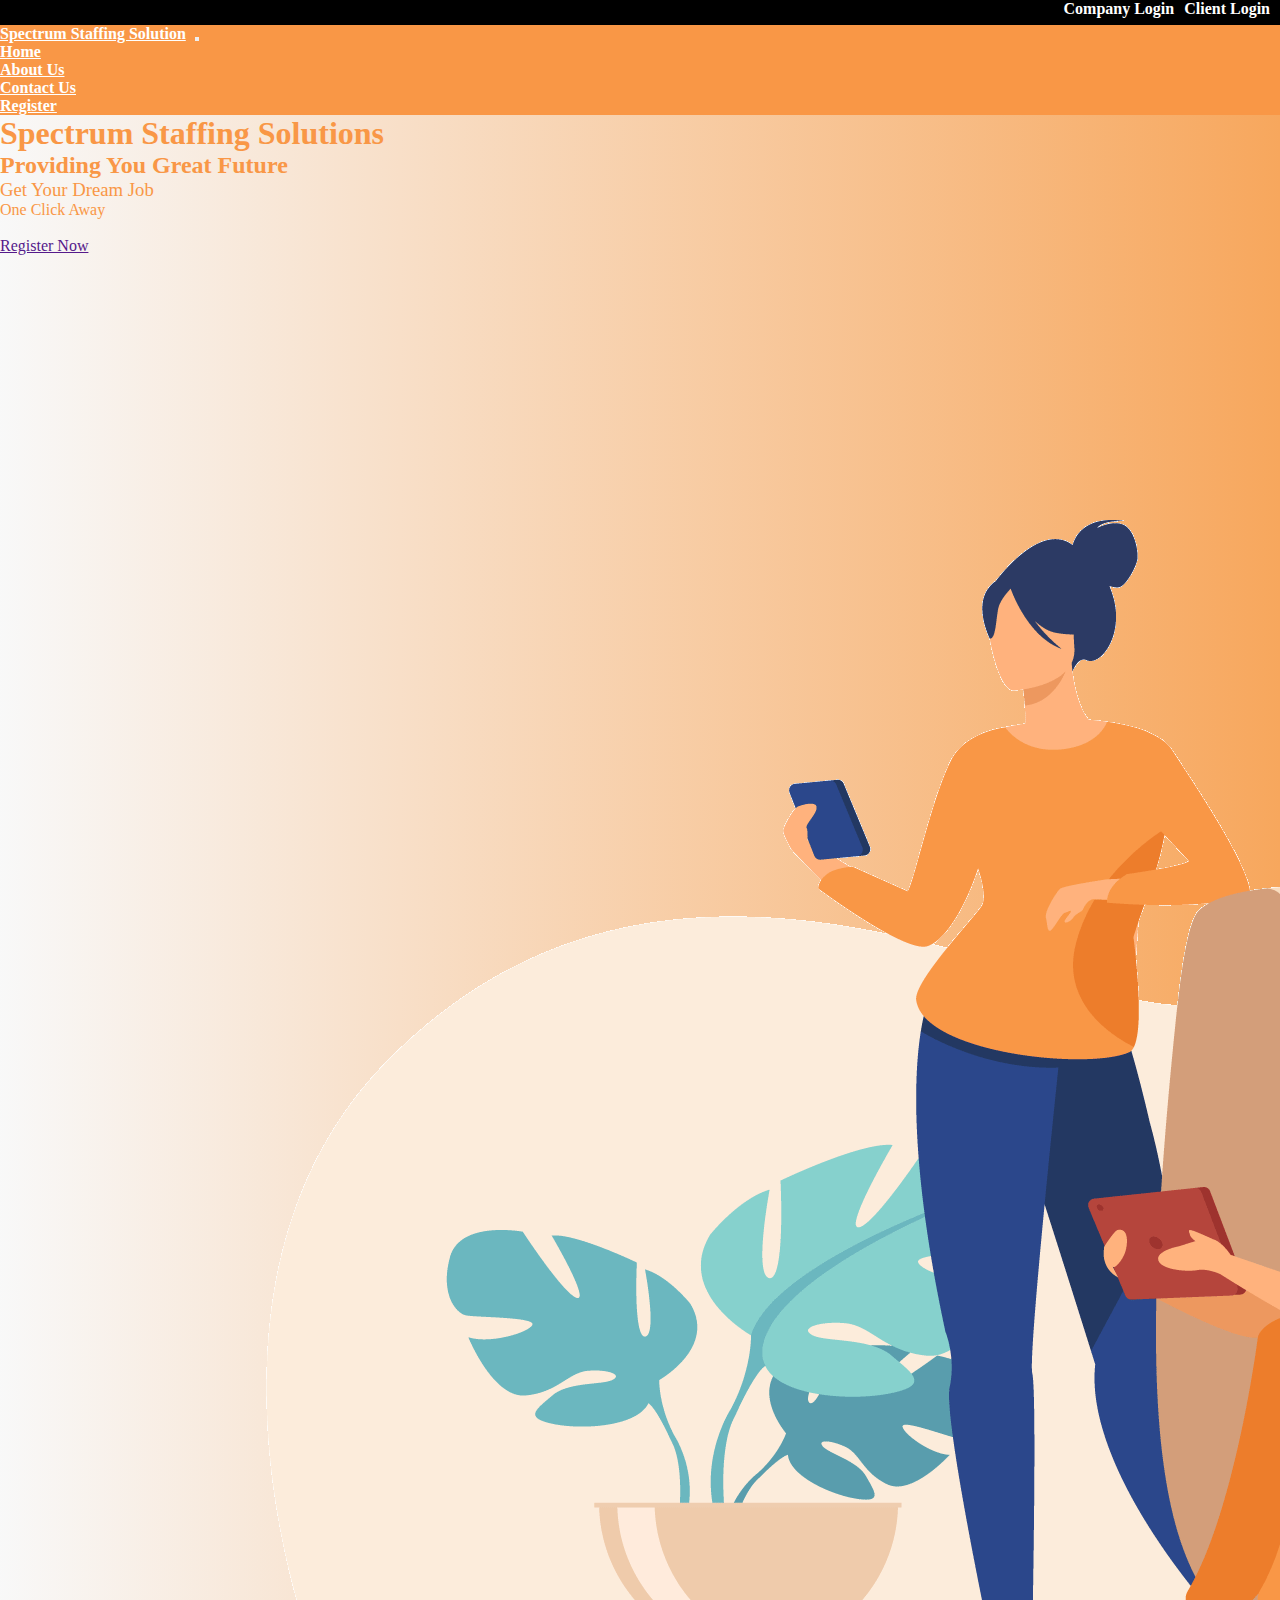
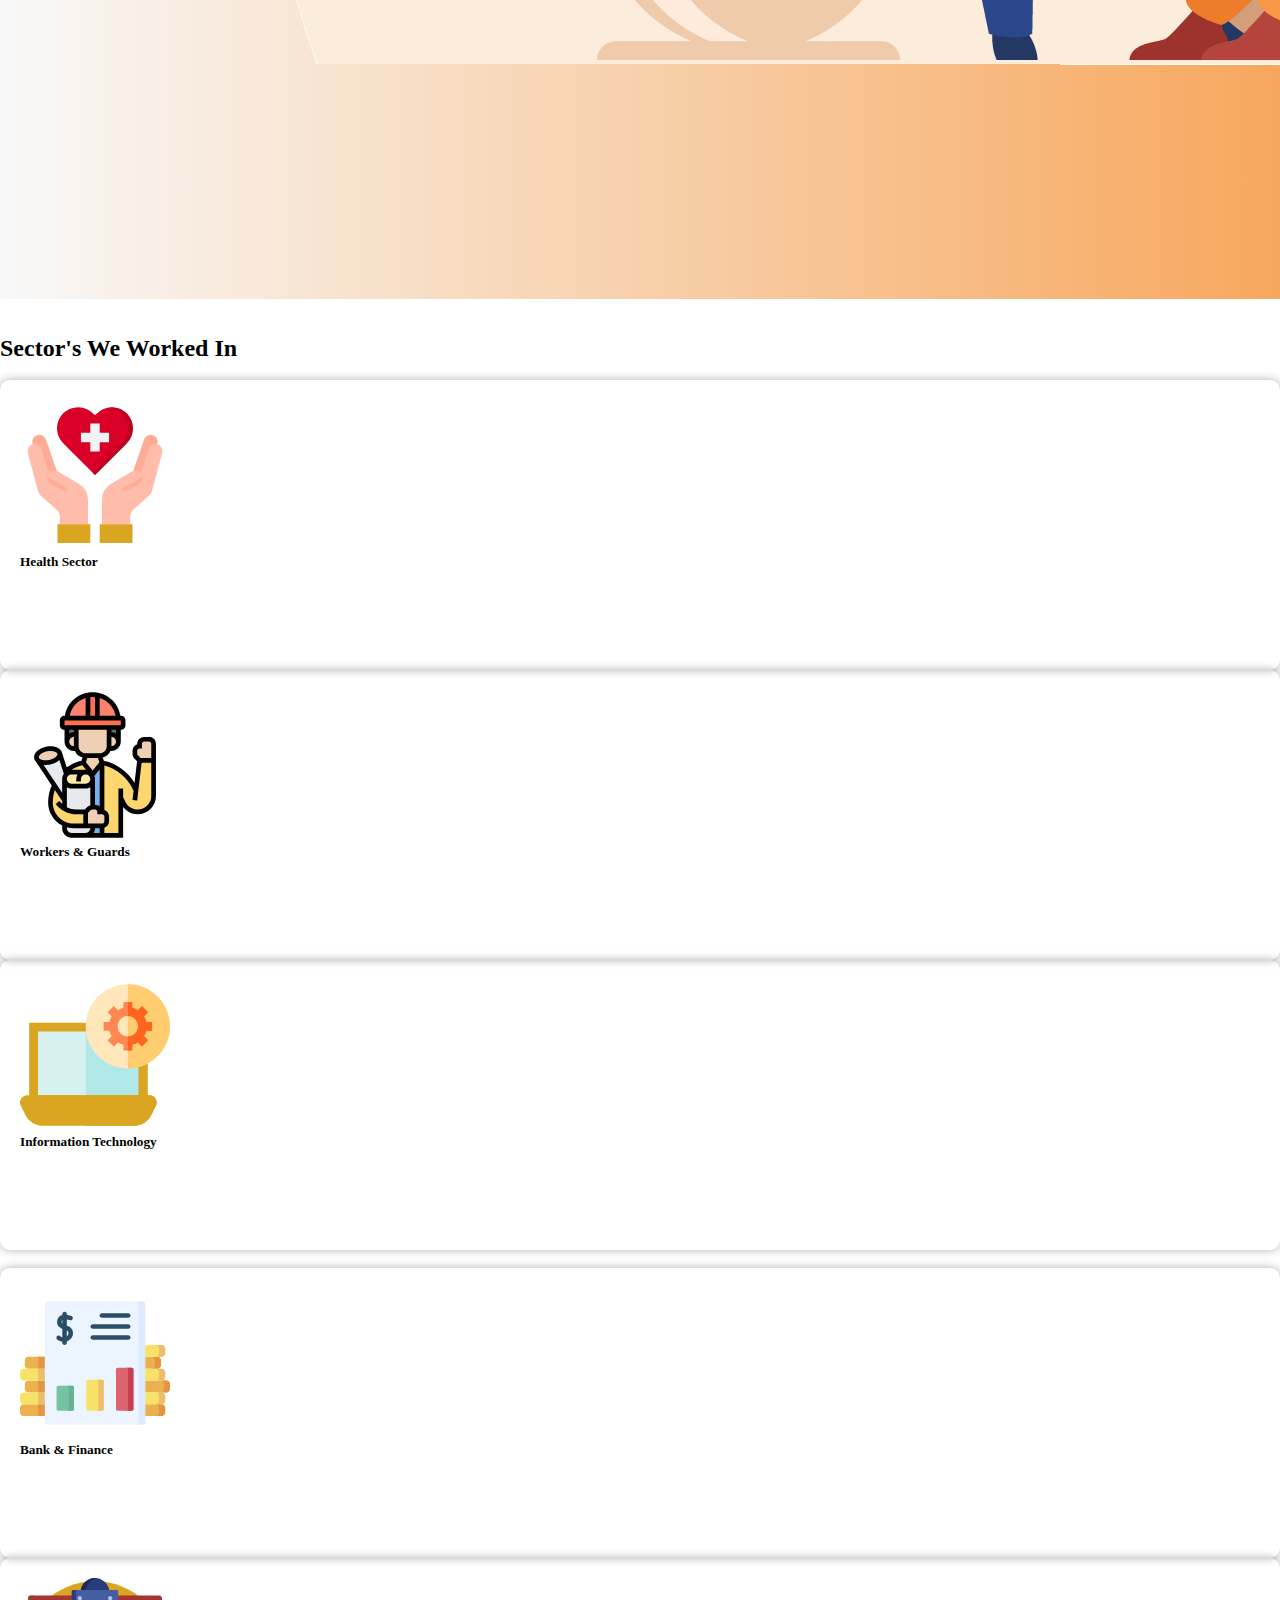
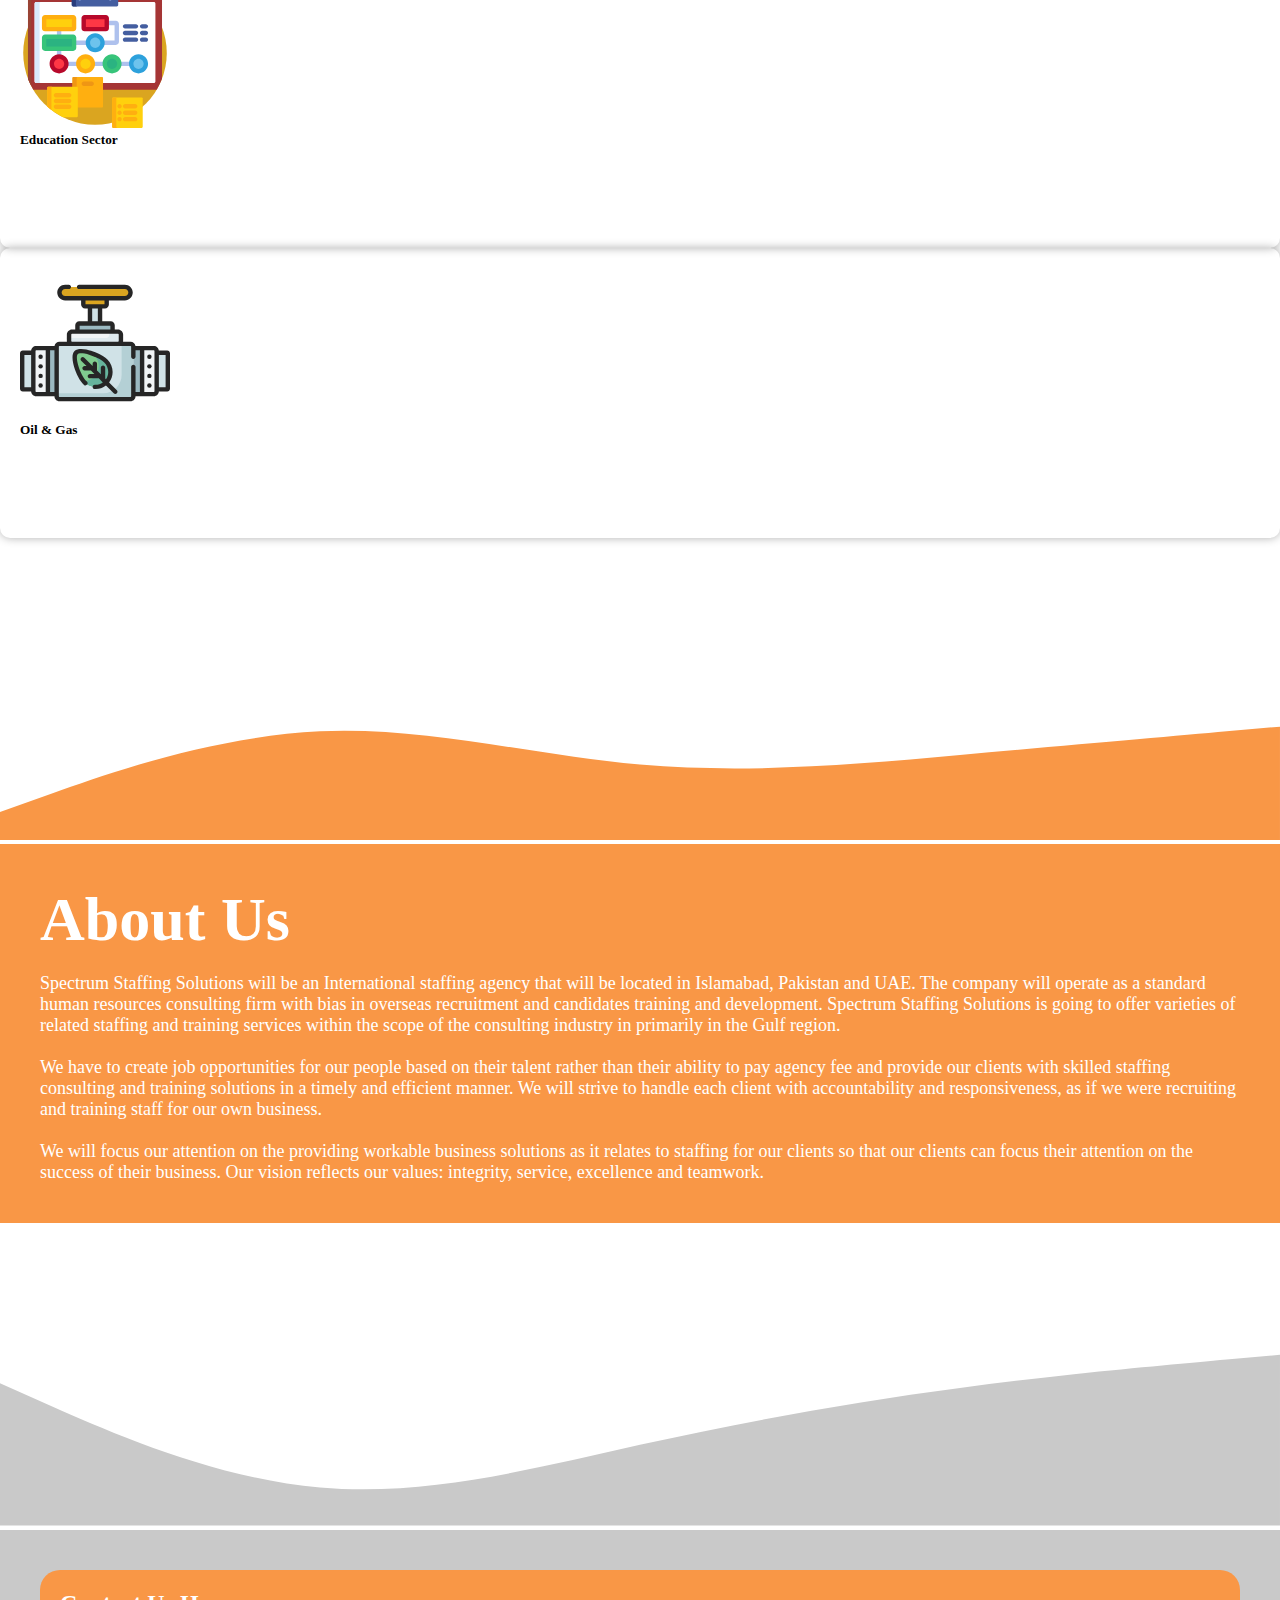
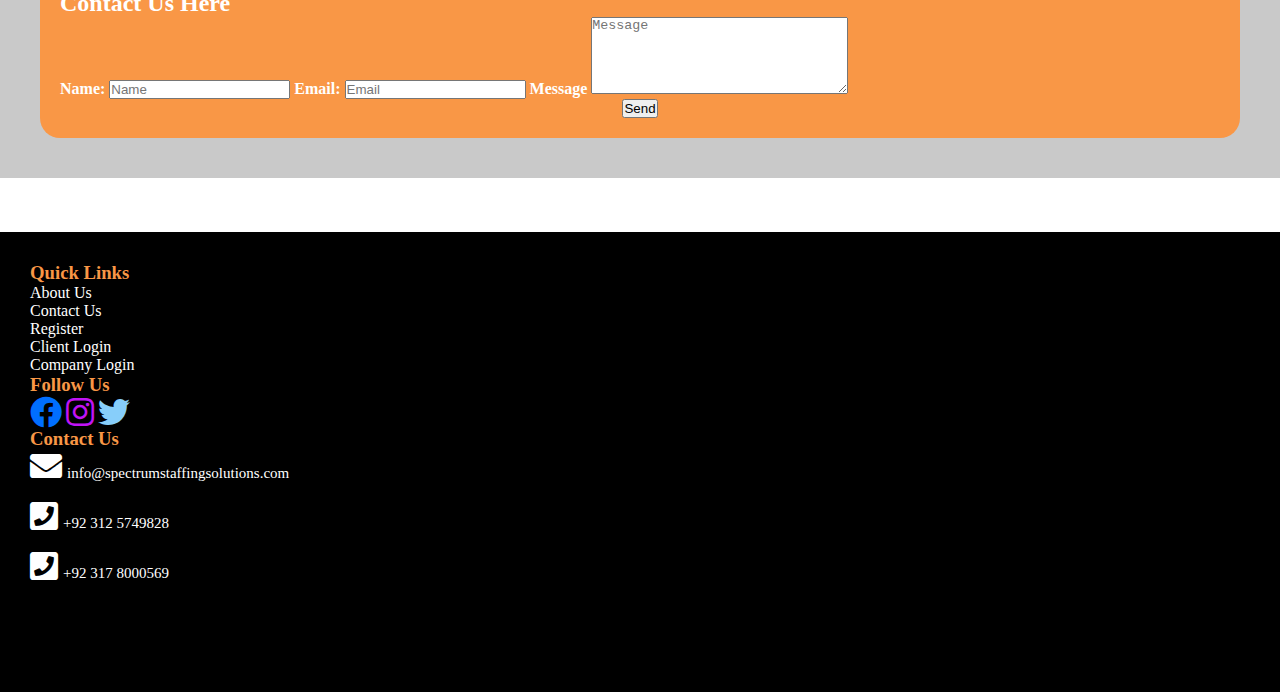
<file: index.html>
<!doctype html>
<html lang="en">

<head>
    <!-- Required meta tags -->
    <meta charset="utf-8">
    <meta name="viewport" content="width=device-width, initial-scale=1">
    <link rel="stylesheet" href="app.css">
    <!-- Bootstrap CSS -->
    <link href="https://cdn.jsdelivr.net/npm/bootstrap@5.0.1/dist/css/bootstrap.min.css" rel="stylesheet"
        integrity="sha384-+0n0xVW2eSR5OomGNYDnhzAbDsOXxcvSN1TPprVMTNDbiYZCxYbOOl7+AMvyTG2x" crossorigin="anonymous">
        <link rel='stylesheet' href='https://use.fontawesome.com/releases/v5.0.13/css/all.css'>

    <title>Spectrum Staffing Solutions</title>
</head>

<body>
    <div class="container-fluid topbar">
        <div class="container">
            <div class="row ">
                <div class="col-sm-12">
                    <ul>
                        <li>
                            <a href="user/index.html">Client Login</a>
                        </li>
                        <li>
                            <a href="company/index.html">Company Login</a>
                        </li>
                    </ul>
                </div>
            </div>
        </div>
    </div>

    <nav class="navbar navbar-expand-lg navbar-light " id="nav">
        <div class="container-fluid">
            <a class="navbar-brand" href="#">Spectrum Staffing Solution</a>
            <button class="navbar-toggler" type="button" data-bs-toggle="collapse" data-bs-target="#navbarNav"
                aria-controls="navbarNav" aria-expanded="false" aria-label="Toggle navigation">
                <span class="navbar-toggler-icon"></span>
            </button>
            <div class="collapse navbar-collapse" id="navbarNav">
                <ul class="navbar-nav mx-auto">
                    <li class="nav-item">
                        <a class="nav-link active" aria-current="page" href="index.html">Home</a>
                    </li>
                    <li class="nav-item">
                        <a class="nav-link" href="#aboutus">About Us</a>
                    </li>
                    <li class="nav-item">
                        <a class="nav-link" href="#contactus">Contact Us</a>
                    </li>
                    <li class="nav-item">
                        <a class="nav-link btn btn-outline-warning " href="register.html">Register</a>
                    </li>
                </ul>
            </div>
        </div>
    </nav>
    <div class="container-fluid header">
        <div class="row align-items-center">
            <div class="col-sm-4 text-center">
                <h1 style="font-weight: 900;">Spectrum Staffing Solutions </h1>
                <h2 style="font-weight: 700;">Providing You Great Future</h2>
                <h3 style="font-weight: 500;">Get Your Dream Job</h3>
                <h4 style="font-weight: 400;">One Click Away</h4> <br>
                <a href="" class="btn btn-danger">Register Now</a>
            </div>
            <div class="col-sm-8">
                <img src="images/5234.png" class="img-fluid" alt="">
            </div>
        </div>
    </div> <br><br>
    <div class="container">
        <div class="row">
            <div class="col-sm-12 text-center">
                <h2><strong>Sector's We Worked In</strong></h2>
            </div>
        </div> <br>
        <div class="row">
            <div class="col-sm-4 text-center">
                <section class="box">
                    <img src="images/icons/healthcare.svg" class="img-fluid" width="150" alt="">
                    <h5>Health Sector</h5>
                </section>
            </div>
            <div class="col-sm-4 text-center">
                <section class="box">
                    <img src="images/icons/engineer.svg" class="img-fluid" width="150" alt="">
                    <h5>Workers & Guards</h5>
                </section>
            </div>
            <div class="col-sm-4 text-center">
                <section class="box">
                    <img src="images/icons/settings.svg" class="img-fluid" width="150" alt="">
                    <h5>Information Technology</h5>
                </section>
            </div>
        </div>
        <br>
        <div class="row">
            <div class="col-sm-4 text-center">
                <section class="box">
                    <img src="images/icons/finance.svg" class="img-fluid" width="150" alt="">
                    <h5>Bank & Finance</h5>
                </section>
            </div>
            <div class="col-sm-4 text-center">
                <section class="box">
                    <img src="images/icons/marketing-strategy.svg" class="img-fluid" width="150" alt="">
                    <h5>Education Sector</h5>
                </section>
            </div>
            <div class="col-sm-4 text-center">
                <section class="box">
                    <img src="images/icons/natural-gas.svg" class="img-fluid" width="150" alt="">
                    <h5>Oil & Gas</h5>
                </section>
            </div>
        </div>
    </div>
    
    <br>
    <svg xmlns="http://www.w3.org/2000/svg" viewBox="0 0 1440 320">
        <path fill="#F99746" fill-opacity="1"
            d="M0,288L60,266.7C120,245,240,203,360,197.3C480,192,600,224,720,234.7C840,245,960,235,1080,224C1200,213,1320,203,1380,197.3L1440,192L1440,320L1380,320C1320,320,1200,320,1080,320C960,320,840,320,720,320C600,320,480,320,360,320C240,320,120,320,60,320L0,320Z">
        </path>
    </svg>
    <span id="aboutus"></span>
    <div class="container-fluid aboutus">
        <div class="container ">
            <div class="row">
                <div class="col-sm-12 text-center">
                    <h1>About Us</h1>
                </div>
            </div> <br>
            <div class="row">
                <div class="col-sm-12">
                    <p>
                        Spectrum Staffing Solutions will be an International staffing agency that will be located in
                        Islamabad, Pakistan and UAE. The company will operate as a standard human resources consulting
                        firm
                        with bias in overseas recruitment and candidates training and development. Spectrum Staffing
                        Solutions is going to offer varieties of related staffing and training services within the scope
                        of
                        the consulting industry in primarily in the Gulf region.
                        <br> <br>
                        We have to create job opportunities for our people based on their talent rather than their
                        ability
                        to pay agency fee and provide our clients with skilled staffing consulting and training
                        solutions in
                        a timely and efficient manner. We will strive to handle each client with accountability and
                        responsiveness, as if we were recruiting and training staff for our own business.
                        <br> <br>
                        We will focus our attention on the providing workable business solutions as it relates to
                        staffing
                        for our clients so that our clients can focus their attention on the success of their business.
                        Our
                        vision reflects our values: integrity, service, excellence and teamwork.
                    </p>
                </div>
            </div>
        </div>
    </div>
    <br>
    <span id="contactus"></span>
    <svg xmlns="http://www.w3.org/2000/svg" viewBox="0 0 1440 320">
        <path fill="#c9c9c9" fill-opacity="1"
            d="M0,160L60,186.7C120,213,240,267,360,277.3C480,288,600,256,720,229.3C840,203,960,181,1080,165.3C1200,149,1320,139,1380,133.3L1440,128L1440,320L1380,320C1320,320,1200,320,1080,320C960,320,840,320,720,320C600,320,480,320,360,320C240,320,120,320,60,320L0,320Z">
        </path>
    </svg>
    <div class="container-fluid contactus">
        <div class="container">
            <div class="row">
                <div class="offset-sm-3 col-sm-6 offset-sm-3">
                    <form action="" method="post">
                        <h2>Contact Us Here</h2>
                        <label for=""><b>Name:</b></label>
                        <input type="text" name="" placeholder="Name" id="" class="form-control" required>
                        <label for=""><b>Email:</b></label>
                        <input type="email" name="" placeholder="Email" id="" class="form-control" required>
                        <label for=""><b>Message</b></label>
                        <textarea name="" id="" cols="30" placeholder="Message" rows="5" class="form-control"
                            required></textarea>
                        <br>
                        <center><input type="submit" value="Send" class="btn btn-primary"></center>
                    </form>
                </div>
            </div>
        </div>
    </div>
    <br>
    <br>
    <br>
    <div class="container-fluid footer">
        <div class="container">
            <div class="row">
                <div class="col-sm-4">
                    <h3>Quick Links</h3>
                    <ul>
                        <li>
                            <a href="">About Us</a>
                        </li>
                        <li>
                            <a href="">Contact Us</a>
                        </li>
                        <li>
                            <a href="">Register</a>
                        </li>
                        <li>
                            <a href="">Client Login</a>
                        </li>
                        <li>
                            <a href="">Company Login</a>
                        </li>
                    </ul>
                </div>
                <div class="col-sm-4 text-center">
                    <h3>Follow Us</h3>
                    <a href=""><i class="fab fa-facebook fa-2x" style="color: rgb(0, 110, 255);"></i></a>
                    <a href=""><i class="fab fa-instagram fa-2x" style="color: rgb(192, 20, 245);"></i></a>
                    <a href=""><i class="fab fa-twitter fa-2x" style="color: lightskyblue;"></i></a>
                </div>
                <div class="col-sm-4">
                    <h3>Contact Us</h3>
                    <i class="fas fa-envelope fa-2x" style="color: white;"><span style="font-size: 15px;font-weight: 400;margin-left: 5px;">info@spectrumstaffingsolutions.com</span></i> <br> <br>
                    <i class="fas fa-phone-square fa-2x" style="color: white;"><span style="font-size: 15px;font-weight: 400;margin-left: 5px;">+92 312 5749828</span></i> <br> <br>
                    <i class="fas fa-phone-square fa-2x" style="color: white;"><span style="font-size: 15px;font-weight: 400;margin-left: 5px;">+92 317 8000569</span></i>
                </div>
            </div>
        </div>
    </div>
    <!-- Optional JavaScript; choose one of the two! -->

    <!-- Option 1: Bootstrap Bundle with Popper -->
    <script src="https://cdn.jsdelivr.net/npm/bootstrap@5.0.1/dist/js/bootstrap.bundle.min.js"
        integrity="sha384-gtEjrD/SeCtmISkJkNUaaKMoLD0//ElJ19smozuHV6z3Iehds+3Ulb9Bn9Plx0x4"
        crossorigin="anonymous"></script>

    <!-- Option 2: Separate Popper and Bootstrap JS -->
    <!--
    <script src="https://cdn.jsdelivr.net/npm/@popperjs/core@2.9.2/dist/umd/popper.min.js" integrity="sha384-IQsoLXl5PILFhosVNubq5LC7Qb9DXgDA9i+tQ8Zj3iwWAwPtgFTxbJ8NT4GN1R8p" crossorigin="anonymous"></script>
    <script src="https://cdn.jsdelivr.net/npm/bootstrap@5.0.1/dist/js/bootstrap.min.js" integrity="sha384-Atwg2Pkwv9vp0ygtn1JAojH0nYbwNJLPhwyoVbhoPwBhjQPR5VtM2+xf0Uwh9KtT" crossorigin="anonymous"></script>
    -->
</body>

</html>
</file>
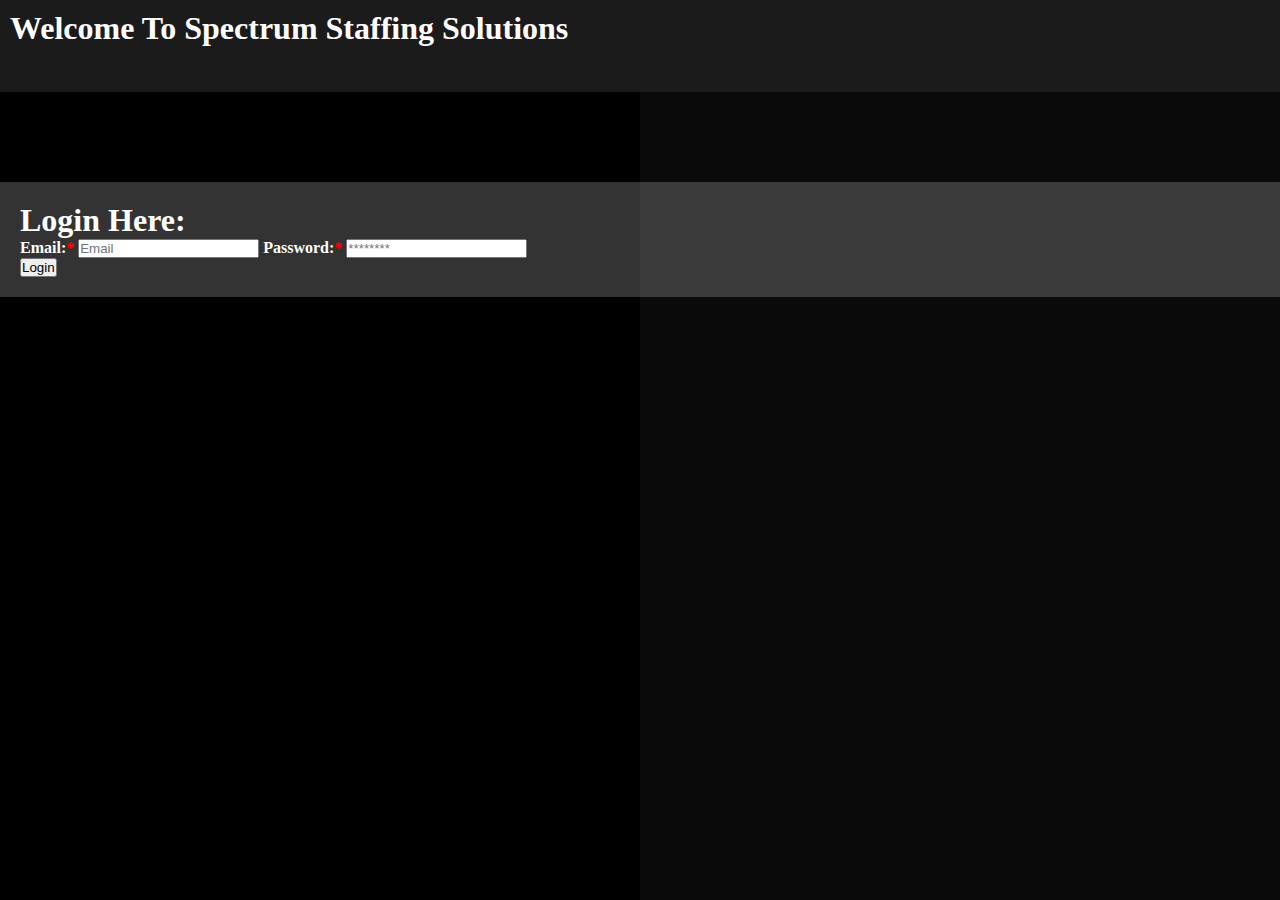
<file: admin/index.html>
<!doctype html>
<html lang="en">

<head>
    <!-- Required meta tags -->
    <meta charset="utf-8">
    <meta name="viewport" content="width=device-width, initial-scale=1">
    <link rel="stylesheet" href="../css/admin.css">
    <!-- Bootstrap CSS -->
    <link href="https://cdn.jsdelivr.net/npm/bootstrap@5.0.1/dist/css/bootstrap.min.css" rel="stylesheet" integrity="sha384-+0n0xVW2eSR5OomGNYDnhzAbDsOXxcvSN1TPprVMTNDbiYZCxYbOOl7+AMvyTG2x" crossorigin="anonymous">
    <title>Spectrum Staffing Solutions - Company Login</title>
</head>

<body style="background: linear-gradient(to right, #000000 50% , #0a0a0a 50%);">
    <div class="container-fluid">
        <div class="row header text-center">
            <div class="col-sm-12">
                <h1>Welcome To Spectrum Staffing Solutions</h1>
            </div>
        </div>
        <div class="row text-center">
            <div class="offset-sm-4 col-sm-4 offset-sm-4 col-10">
                <form action="../php/login.php" method="post" class="loginform" style="background-color: rgba(255, 255, 255, 0.199);color: white;">
                    <h1>Login Here:</h1>
                    <label for="">Email:</label>
                    <input type="email" name="email" class="form-control" placeholder="Email" required>
                    <label for="">Password:</label>
                    <input type="password" name="pass" class="form-control" placeholder="********" required>
                    <br>
                    <input type="submit" name="admin" value="Login" class="btn btn-dark">
                </form>
            </div>
        </div>
    </div>
    <script src="https://cdn.jsdelivr.net/npm/bootstrap@5.0.1/dist/js/bootstrap.bundle.min.js" integrity="sha384-gtEjrD/SeCtmISkJkNUaaKMoLD0//ElJ19smozuHV6z3Iehds+3Ulb9Bn9Plx0x4" crossorigin="anonymous"></script>
    <script src="https://cdn.jsdelivr.net/npm/@popperjs/core@2.9.2/dist/umd/popper.min.js" integrity="sha384-IQsoLXl5PILFhosVNubq5LC7Qb9DXgDA9i+tQ8Zj3iwWAwPtgFTxbJ8NT4GN1R8p" crossorigin="anonymous"></script>
    <script src="https://cdn.jsdelivr.net/npm/bootstrap@5.0.1/dist/js/bootstrap.min.js" integrity="sha384-Atwg2Pkwv9vp0ygtn1JAojH0nYbwNJLPhwyoVbhoPwBhjQPR5VtM2+xf0Uwh9KtT" crossorigin="anonymous"></script>
</body>

</html>
</file>
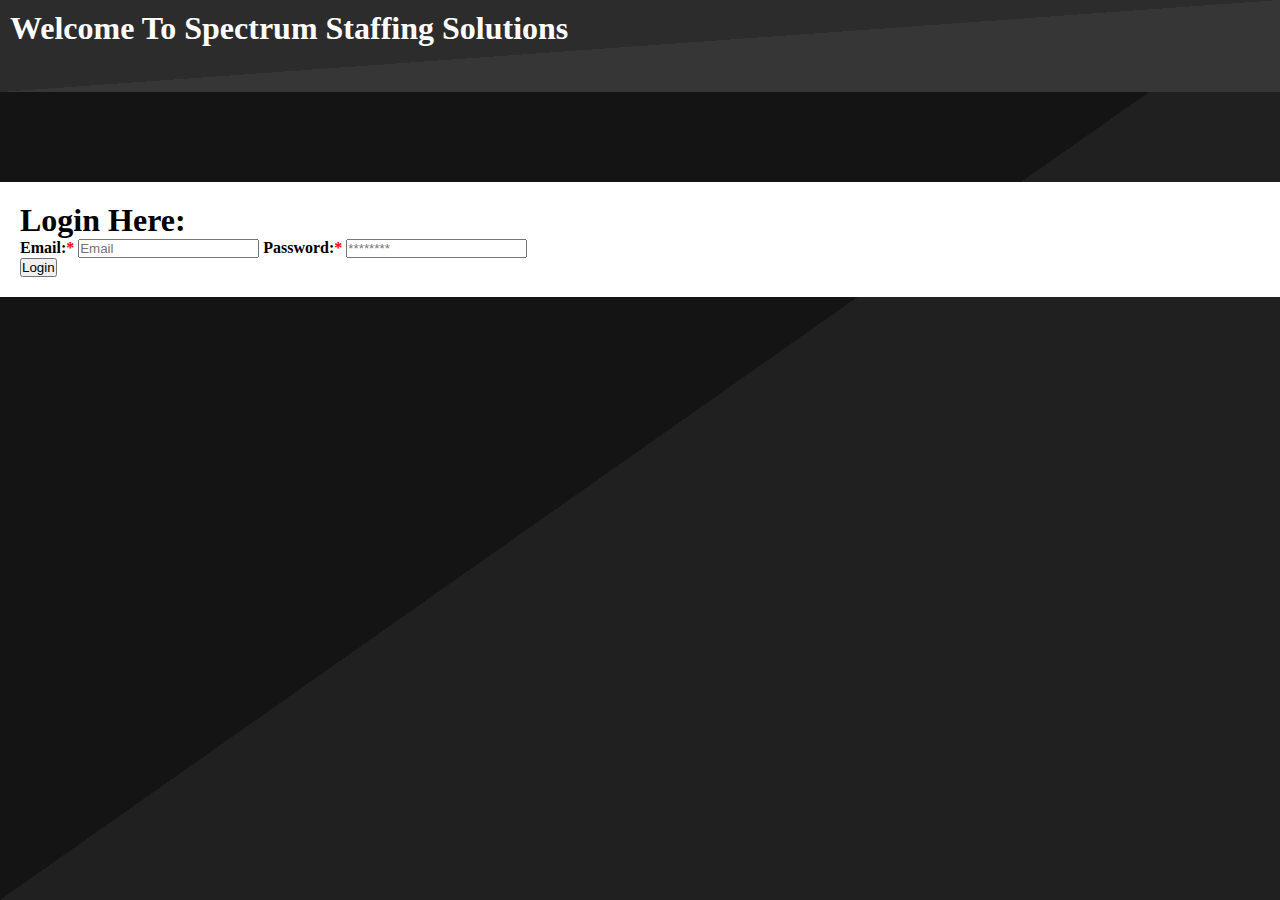
<file: company/index.html>
<!doctype html>
<html lang="en">

<head>
    <!-- Required meta tags -->
    <meta charset="utf-8">
    <meta name="viewport" content="width=device-width, initial-scale=1">
    <link rel="stylesheet" href="../css/company.css">
    <!-- Bootstrap CSS -->
    <link href="https://cdn.jsdelivr.net/npm/bootstrap@5.0.1/dist/css/bootstrap.min.css" rel="stylesheet"
        integrity="sha384-+0n0xVW2eSR5OomGNYDnhzAbDsOXxcvSN1TPprVMTNDbiYZCxYbOOl7+AMvyTG2x" crossorigin="anonymous">
    <title>Spectrum Staffing Solutions - Company Login</title>
</head>
<body >
    <div class="container-fluid">
        <div class="row header text-center">
            <div class="col-sm-12">
                <h1>Welcome To Spectrum Staffing Solutions</h1>
            </div>
        </div>
        <div class="row text-center">
            <div class="offset-sm-4 col-sm-4 offset-sm-4 col-12">
                <form action="../php/login.php" method="post" class="loginform">
                    <h1>Login Here:</h1>
                    <label for="">Email:</label>
                    <input type="email" class="form-control" name="email" placeholder="Email" required>
                    <label for="">Password:</label>
                    <input type="password" class="form-control" name="pass" placeholder="********" required>
                    <br>
                    <input type="submit" value="Login" name="company_login" class="btn btn-dark">
                </form>
            </div>
        </div>
    </div>
    <!-- Optional JavaScript; choose one of the two! -->
    <!-- Option 1: Bootstrap Bundle with Popper -->
    <script src="https://cdn.jsdelivr.net/npm/bootstrap@5.0.1/dist/js/bootstrap.bundle.min.js"
        integrity="sha384-gtEjrD/SeCtmISkJkNUaaKMoLD0//ElJ19smozuHV6z3Iehds+3Ulb9Bn9Plx0x4"
        crossorigin="anonymous"></script>

    <!-- Option 2: Separate Popper and Bootstrap JS -->
    <!--
    <script src="https://cdn.jsdelivr.net/npm/@popperjs/core@2.9.2/dist/umd/popper.min.js" integrity="sha384-IQsoLXl5PILFhosVNubq5LC7Qb9DXgDA9i+tQ8Zj3iwWAwPtgFTxbJ8NT4GN1R8p" crossorigin="anonymous"></script>
    <script src="https://cdn.jsdelivr.net/npm/bootstrap@5.0.1/dist/js/bootstrap.min.js" integrity="sha384-Atwg2Pkwv9vp0ygtn1JAojH0nYbwNJLPhwyoVbhoPwBhjQPR5VtM2+xf0Uwh9KtT" crossorigin="anonymous"></script>
    -->
</body>

</html>
</file>
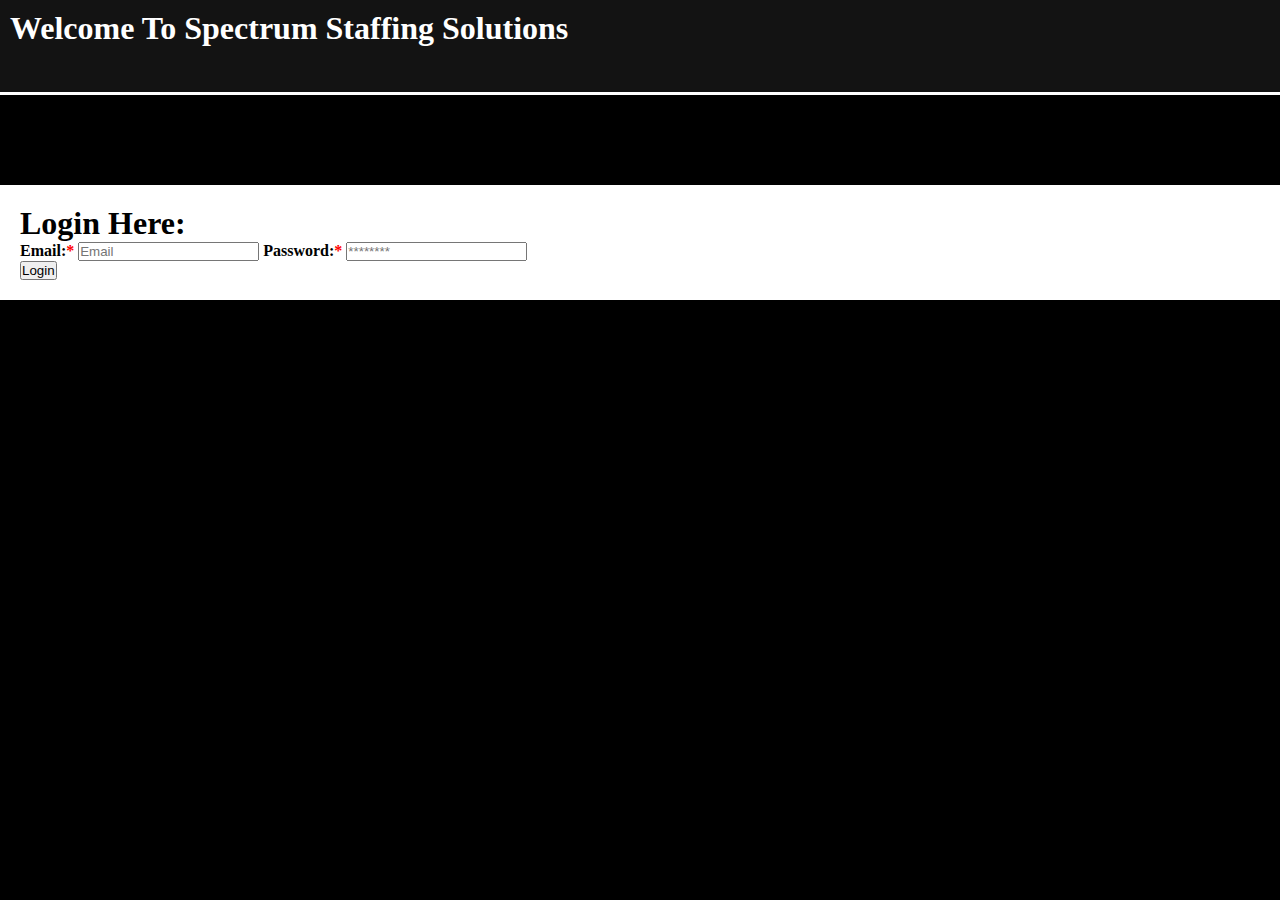
<file: user/index.html>
<!doctype html>
<html lang="en">

<head>
    <!-- Required meta tags -->
    <meta charset="utf-8">
    <meta name="viewport" content="width=device-width, initial-scale=1">
    <link rel="stylesheet" href="../css/user.css">
    <!-- Bootstrap CSS -->
    <link href="https://cdn.jsdelivr.net/npm/bootstrap@5.0.1/dist/css/bootstrap.min.css" rel="stylesheet"
        integrity="sha384-+0n0xVW2eSR5OomGNYDnhzAbDsOXxcvSN1TPprVMTNDbiYZCxYbOOl7+AMvyTG2x" crossorigin="anonymous">
    <title>Spectrum Staffing Solutions - User Login</title>
</head>
<body style="background: black !important;">
    <div class="container-fluid">
        <div class="row header text-center">
            <div class="col-sm-12">
                <h1>Welcome To Spectrum Staffing Solutions</h1>
            </div>
        </div>
        <div class="row text-center">
            <div class="offset-sm-4 col-sm-4 offset-sm-4 col-12">
                <form action="../php/login.php" method="post" class="loginform">
                    <h1>Login Here:</h1>
                    <label for="">Email:</label>
                    <input type="email" class="form-control" name="email" placeholder="Email" required>
                    <label for="">Password:</label>
                    <input type="password" class="form-control" name="pass" placeholder="********" required>
                    <br>
                    <input type="submit" value="Login" name="client_login" class="btn btn-dark">
                </form>
            </div>
        </div>
    </div>
    <!-- Optional JavaScript; choose one of the two! -->
    <!-- Option 1: Bootstrap Bundle with Popper -->
    <script src="https://cdn.jsdelivr.net/npm/bootstrap@5.0.1/dist/js/bootstrap.bundle.min.js"
        integrity="sha384-gtEjrD/SeCtmISkJkNUaaKMoLD0//ElJ19smozuHV6z3Iehds+3Ulb9Bn9Plx0x4"
        crossorigin="anonymous"></script>

    <!-- Option 2: Separate Popper and Bootstrap JS -->
    <!--
    <script src="https://cdn.jsdelivr.net/npm/@popperjs/core@2.9.2/dist/umd/popper.min.js" integrity="sha384-IQsoLXl5PILFhosVNubq5LC7Qb9DXgDA9i+tQ8Zj3iwWAwPtgFTxbJ8NT4GN1R8p" crossorigin="anonymous"></script>
    <script src="https://cdn.jsdelivr.net/npm/bootstrap@5.0.1/dist/js/bootstrap.min.js" integrity="sha384-Atwg2Pkwv9vp0ygtn1JAojH0nYbwNJLPhwyoVbhoPwBhjQPR5VtM2+xf0Uwh9KtT" crossorigin="anonymous"></script>
    -->
</body>

</html>
</file>
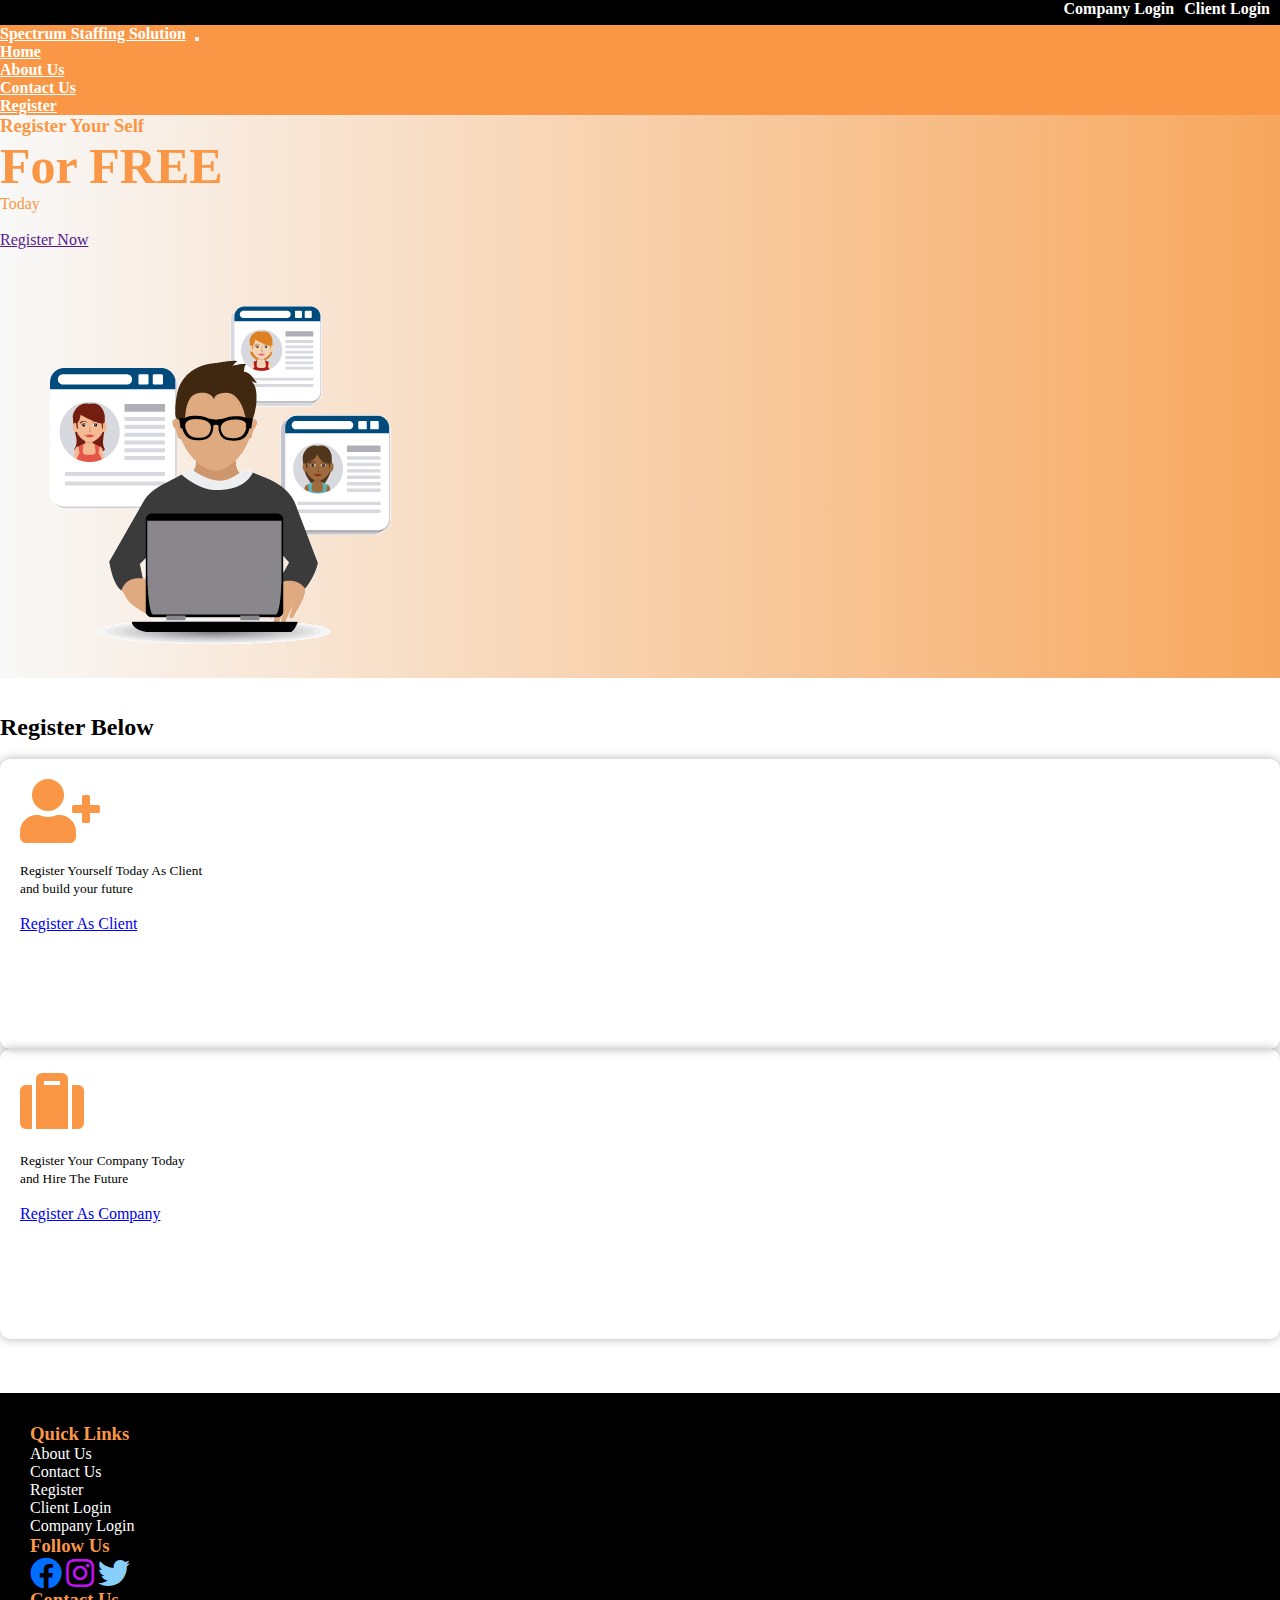
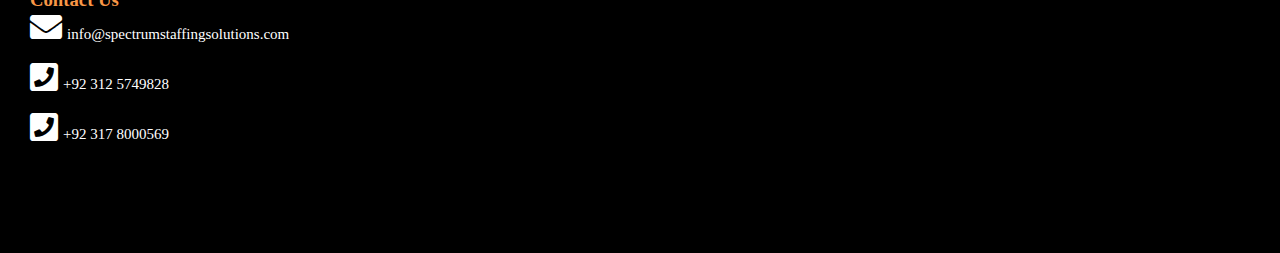
<file: register.html>
<!doctype html>
<html lang="en">

<head>
    <!-- Required meta tags -->
    <meta charset="utf-8">
    <meta name="viewport" content="width=device-width, initial-scale=1">
    <link rel="stylesheet" href="app.css">
    <!-- Bootstrap CSS -->
    <link href="https://cdn.jsdelivr.net/npm/bootstrap@5.0.1/dist/css/bootstrap.min.css" rel="stylesheet"
        integrity="sha384-+0n0xVW2eSR5OomGNYDnhzAbDsOXxcvSN1TPprVMTNDbiYZCxYbOOl7+AMvyTG2x" crossorigin="anonymous">
        <link rel='stylesheet' href='https://use.fontawesome.com/releases/v5.0.13/css/all.css'>

    <title>Spectrum Staffing Solutions</title>
</head>

<body>
    <div class="container-fluid topbar">
        <div class="container">
            <div class="row ">
                <div class="col-sm-12">
                    <ul>
                        <li>
                            <a href="user/index.html">Client Login</a>
                        </li>
                        <li>
                            <a href="company/index.html">Company Login</a>
                        </li>
                    </ul>
                </div>
            </div>
        </div>
    </div>

    <nav class="navbar navbar-expand-lg navbar-light " id="nav">
        <div class="container-fluid">
            <a class="navbar-brand" href="#">Spectrum Staffing Solution</a>
            <button class="navbar-toggler" type="button" data-bs-toggle="collapse" data-bs-target="#navbarNav"
                aria-controls="navbarNav" aria-expanded="false" aria-label="Toggle navigation">
                <span class="navbar-toggler-icon"></span>
            </button>
            <div class="collapse navbar-collapse" id="navbarNav">
                <ul class="navbar-nav mx-auto">
                    <li class="nav-item">
                        <a class="nav-link active" aria-current="page" href="index.html">Home</a>
                    </li>
                    <li class="nav-item">
                        <a class="nav-link" href="index.html#aboutus">About Us</a>
                    </li>
                    <li class="nav-item">
                        <a class="nav-link" href="index.html#contactus">Contact Us</a>
                    </li>
                    <li class="nav-item">
                        <a class="nav-link btn btn-outline-warning " href="register.html">Register</a>
                    </li>
                </ul>
            </div>
        </div>
    </nav>
    <div class="container-fluid header">
        <div class="row align-items-center">
            <div class="col-sm-6 text-center">
                <h3 style="font-weight: 900;">Register Your Self </h3>
                <h1 style="font-weight: 700;font-size: 50px;">For FREE</h1>
                <h4 style="font-weight: 500;">Today</h4> <br>
                <a href="" class="btn btn-danger">Register Now</a>
            </div>
            <div class="col-sm-6">
                <img src="images/register.png" class="img-fluid" alt="">
            </div>
        </div>
    </div> <br><br>
    <div class="container">
        <div class="row">
            <div class="col-sm-12 text-center">
                <h2><strong>Register Below</strong></h2>
            </div>
        </div> <br>
        <div class="row">
            <div class="offset-sm-2 col-sm-4 text-center">
                <section class="box">
                    <i class="fa fa-user-plus fa-4x" ></i>
                    <br> <br>
                    <small>
                        Register Yourself Today As Client <br>
                        and build your future
                    </small>
                    <br><br>
                    <a href="registerclient.html" class="btn btn-danger" >Register As Client</a>
                </section>
            </div>
            <div class="col-sm-4 text-center">
                <section class="box">
                    <i class="fa fa-suitcase fa-4x" ></i>
                    <br> <br>
                    <small>
                        Register Your Company Today <br>
                        and Hire The Future
                    </small>
                    <br><br>
                    <a href="registercompany.html" class="btn btn-danger" >Register As Company</a>
                </section>
            </div>
        </div>
    </div>
    <br>
    <br>
    <br>
    <div class="container-fluid footer">
        <div class="container">
            <div class="row">
                <div class="col-sm-4">
                    <h3>Quick Links</h3>
                    <ul>
                        <li>
                            <a href="">About Us</a>
                        </li>
                        <li>
                            <a href="">Contact Us</a>
                        </li>
                        <li>
                            <a href="">Register</a>
                        </li>
                        <li>
                            <a href="">Client Login</a>
                        </li>
                        <li>
                            <a href="">Company Login</a>
                        </li>
                    </ul>
                </div>
                <div class="col-sm-4 text-center">
                    <h3>Follow Us</h3>
                    <a href=""><i class="fab fa-facebook fa-2x" style="color: rgb(0, 110, 255);"></i></a>
                    <a href=""><i class="fab fa-instagram fa-2x" style="color: rgb(192, 20, 245);"></i></a>
                    <a href=""><i class="fab fa-twitter fa-2x" style="color: lightskyblue;"></i></a>
                </div>
                <div class="col-sm-4">
                    <h3>Contact Us</h3>
                    <i class="fas fa-envelope fa-2x" style="color: white;"><span style="font-size: 15px;font-weight: 400;margin-left: 5px;">info@spectrumstaffingsolutions.com</span></i> <br> <br>
                    <i class="fas fa-phone-square fa-2x" style="color: white;"><span style="font-size: 15px;font-weight: 400;margin-left: 5px;">+92 312 5749828</span></i> <br> <br>
                    <i class="fas fa-phone-square fa-2x" style="color: white;"><span style="font-size: 15px;font-weight: 400;margin-left: 5px;">+92 317 8000569</span></i>
                </div>
            </div>
        </div>
    </div>
    <!-- Optional JavaScript; choose one of the two! -->

    <!-- Option 1: Bootstrap Bundle with Popper -->
    <script src="https://cdn.jsdelivr.net/npm/bootstrap@5.0.1/dist/js/bootstrap.bundle.min.js"
        integrity="sha384-gtEjrD/SeCtmISkJkNUaaKMoLD0//ElJ19smozuHV6z3Iehds+3Ulb9Bn9Plx0x4"
        crossorigin="anonymous"></script>

    <!-- Option 2: Separate Popper and Bootstrap JS -->
    <!--
    <script src="https://cdn.jsdelivr.net/npm/@popperjs/core@2.9.2/dist/umd/popper.min.js" integrity="sha384-IQsoLXl5PILFhosVNubq5LC7Qb9DXgDA9i+tQ8Zj3iwWAwPtgFTxbJ8NT4GN1R8p" crossorigin="anonymous"></script>
    <script src="https://cdn.jsdelivr.net/npm/bootstrap@5.0.1/dist/js/bootstrap.min.js" integrity="sha384-Atwg2Pkwv9vp0ygtn1JAojH0nYbwNJLPhwyoVbhoPwBhjQPR5VtM2+xf0Uwh9KtT" crossorigin="anonymous"></script>
    -->
</body>

</html>
</file>
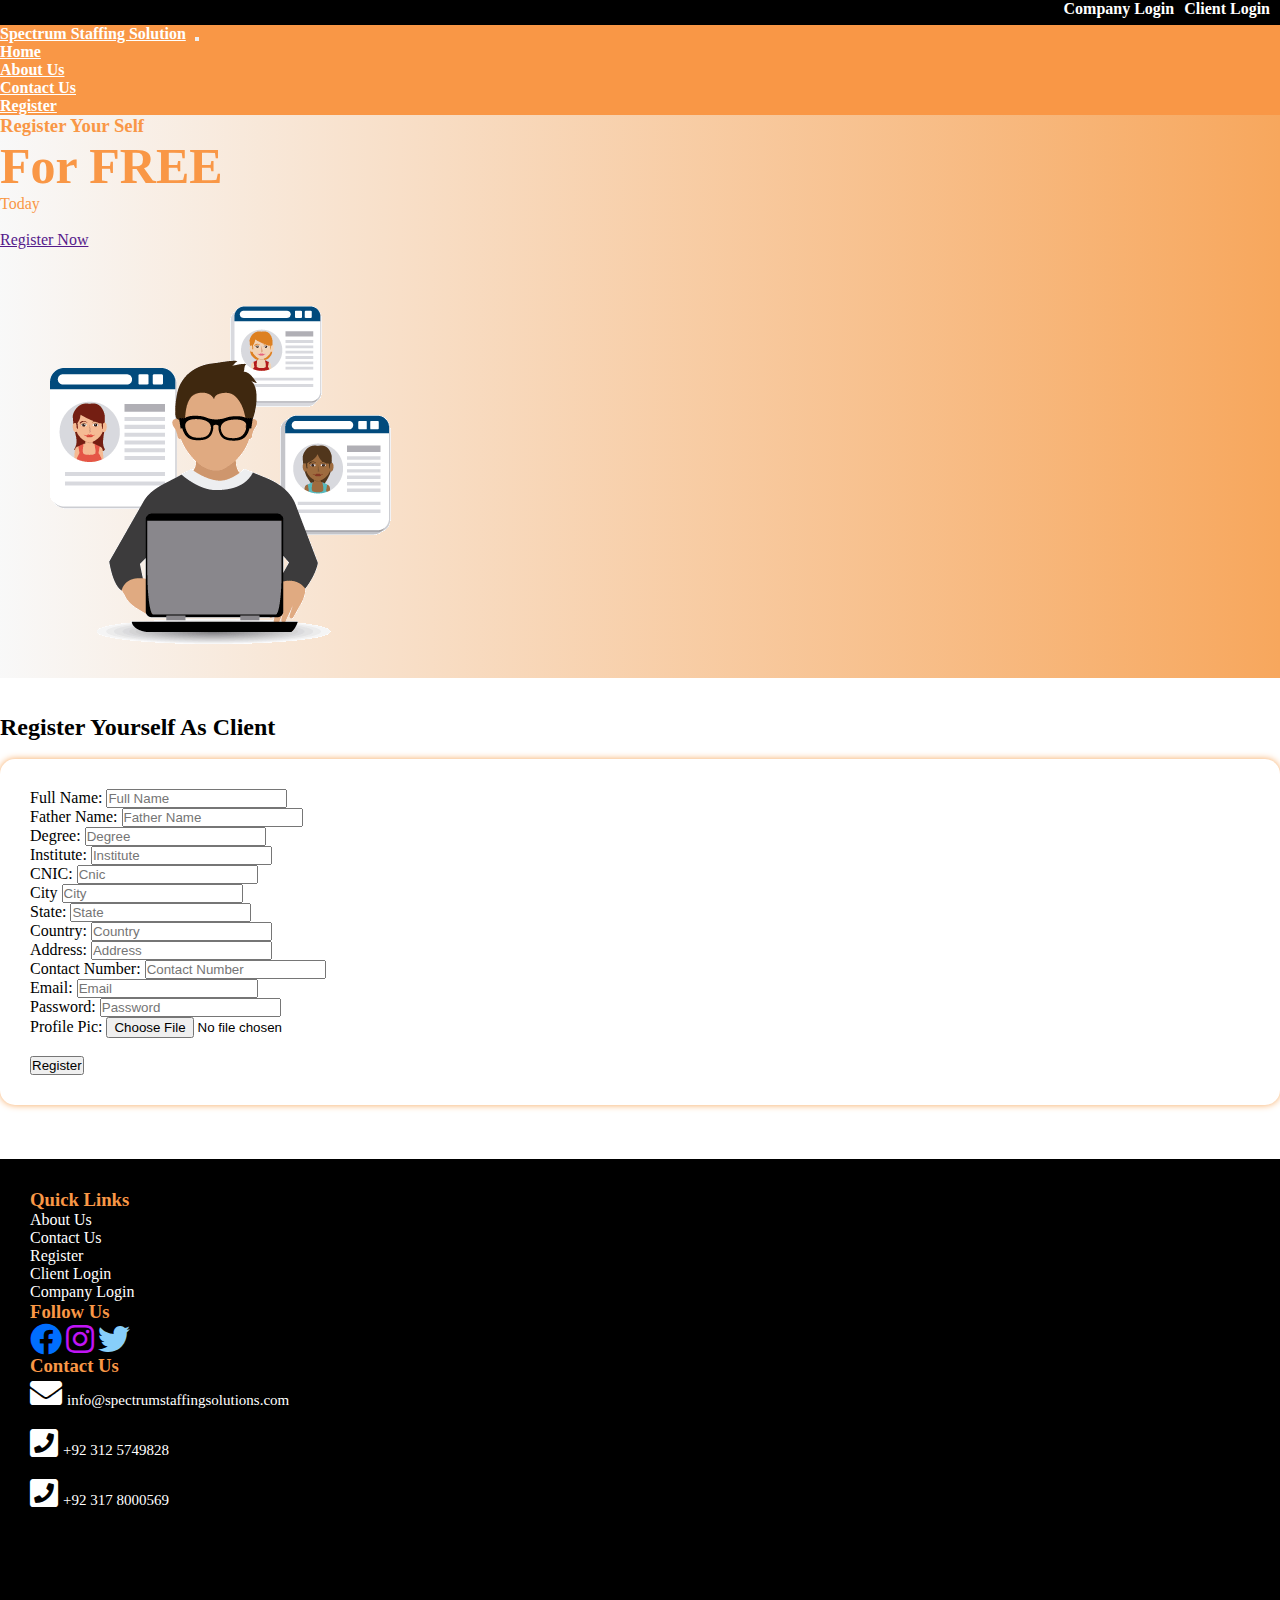
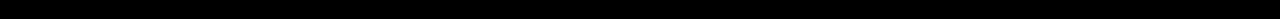
<file: registerclient.html>
<!doctype html>
<html lang="en">

<head>
    <!-- Required meta tags -->
    <meta charset="utf-8">
    <meta name="viewport" content="width=device-width, initial-scale=1">
    <link rel="stylesheet" href="app.css">
    <!-- Bootstrap CSS -->
    <link href="https://cdn.jsdelivr.net/npm/bootstrap@5.0.1/dist/css/bootstrap.min.css" rel="stylesheet"
        integrity="sha384-+0n0xVW2eSR5OomGNYDnhzAbDsOXxcvSN1TPprVMTNDbiYZCxYbOOl7+AMvyTG2x" crossorigin="anonymous">
    <link rel='stylesheet' href='https://use.fontawesome.com/releases/v5.0.13/css/all.css'>

    <title>Spectrum Staffing Solutions</title>
</head>

<body>
    <div class="container-fluid topbar">
        <div class="container">
            <div class="row ">
                <div class="col-sm-12">
                    <ul>
                        <li>
                            <a href="user/index.html">Client Login</a>
                        </li>
                        <li>
                            <a href="company/index.html">Company Login</a>
                        </li>
                    </ul>
                </div>
            </div>
        </div>
    </div>

    <nav class="navbar navbar-expand-lg navbar-light " id="nav">
        <div class="container-fluid">
            <a class="navbar-brand" href="#">Spectrum Staffing Solution</a>
            <button class="navbar-toggler" type="button" data-bs-toggle="collapse" data-bs-target="#navbarNav"
                aria-controls="navbarNav" aria-expanded="false" aria-label="Toggle navigation">
                <span class="navbar-toggler-icon"></span>
            </button>
            <div class="collapse navbar-collapse" id="navbarNav">
                <ul class="navbar-nav mx-auto">
                    <li class="nav-item">
                        <a class="nav-link active" aria-current="page" href="index.html">Home</a>
                    </li>
                    <li class="nav-item">
                        <a class="nav-link" href="index.html#aboutus">About Us</a>
                    </li>
                    <li class="nav-item">
                        <a class="nav-link" href="index.html#contactus">Contact Us</a>
                    </li>
                    <li class="nav-item">
                        <a class="nav-link btn btn-outline-warning " href="register.html">Register</a>
                    </li>
                </ul>
            </div>
        </div>
    </nav>
    <div class="container-fluid header">
        <div class="row align-items-center">
            <div class="col-sm-6 text-center">
                <h3 style="font-weight: 900;">Register Your Self </h3>
                <h1 style="font-weight: 700;font-size: 50px;">For FREE</h1>
                <h4 style="font-weight: 500;">Today</h4> <br>
                <a href="" class="btn btn-danger">Register Now</a>
            </div>
            <div class="col-sm-6">
                <img src="images/register.png" class="img-fluid" alt="">
            </div>
        </div>
    </div> <br><br>
    <div class="container">
        <div class="row">
            <div class="col-sm-12 text-center">
                <h2><strong>Register Yourself As Client</strong></h2>
            </div>
        </div> <br>
        <div class="row">
            <div class="offset-sm-2 col-sm-8 offset-sm-2">
                <form action="php/register.php" enctype="multipart/form-data" method="post" class="registerform">
                    <div class="row">
                        <div class="col-sm-6">
                            <label for="">Full Name:</label>
                            <input type="text" name="fname" placeholder="Full Name" id="" class="form-control" required>
                        </div>
                        <div class="col-sm-6">
                            <label for="">Father Name:</label>
                            <input type="text" name="pname" placeholder="Father Name" id="" class="form-control" required>
                        </div>
                    </div>
                    <div class="row">
                        <div class="col-sm-6">
                            <label for="">Degree:</label>
                            <input type="text" name="degree" placeholder="Degree" id="" class="form-control" required>
                        </div>
                        <div class="col-sm-6">
                            <label for="">Institute:</label>
                            <input type="text" name="institute" placeholder="Institute" id="" class="form-control" required>
                        </div>
                    </div>
                    <div class="row">
                        <div class="col-sm-6">
                            <label for="">CNIC:</label>
                            <input type="text" name="cnic" placeholder="Cnic" id="" class="form-control" required>
                        </div>
                        <div class="col-sm-6">
                            <label for="">City</label>
                            <input type="text" name="city" placeholder="City" id="" class="form-control" required>
                        </div>
                    </div>
                    <div class="row">
                        <div class="col-sm-6">
                            <label for="">State:</label>
                            <input type="text" name="state" placeholder="State" id="" class="form-control" required>
                        </div>
                        <div class="col-sm-6">
                            <label for="">Country:</label>
                            <input type="text" name="country" placeholder="Country" id="" class="form-control" required>
                        </div>
                    </div>
                    <div class="row">
                        <div class="col-sm-6">
                            <label for="">Address:</label>
                            <input type="text" name="address" placeholder="Address" id="" class="form-control" required>
                        </div>
                        <div class="col-sm-6">
                            <label for="">Contact Number:</label>
                            <input type="text" name="contact" placeholder="Contact Number" id="" class="form-control" required>
                        </div>
                    </div>
                    <div class="row">
                        <div class="col-sm-6">
                            <label for="">Email:</label>
                            <input type="email" name="email" placeholder="Email" id="" class="form-control" required>
                        </div>
                        <div class="col-sm-6">
                            <label for="">Password:</label>
                            <input type="password" name="pass" placeholder="Password" id="" class="form-control" required>
                        </div>
                    </div>
                    <div class="row">
                        <div class="col-sm-6">
                            <label for="">Profile Pic:</label>
                            <input type="file" name="pic" placeholder="Picture" id="" class="form-control" required>
                        </div>
                        <div class="col-sm-6">
                            <br>
                            <input type="submit" name="client_register"  id="" class="form-control btn btn-success" value="Register" required>
                        </div>
                    </div>
                </form>

            </div>
        </div>
    </div>
    <br>
    <br>
    <br>
    <div class="container-fluid footer">
        <div class="container">
            <div class="row">
                <div class="col-sm-4">
                    <h3>Quick Links</h3>
                    <ul>
                        <li>
                            <a href="">About Us</a>
                        </li>
                        <li>
                            <a href="">Contact Us</a>
                        </li>
                        <li>
                            <a href="">Register</a>
                        </li>
                        <li>
                            <a href="">Client Login</a>
                        </li>
                        <li>
                            <a href="">Company Login</a>
                        </li>
                    </ul>
                </div>
                <div class="col-sm-4 text-center">
                    <h3>Follow Us</h3>
                    <a href=""><i class="fab fa-facebook fa-2x" style="color: rgb(0, 110, 255);"></i></a>
                    <a href=""><i class="fab fa-instagram fa-2x" style="color: rgb(192, 20, 245);"></i></a>
                    <a href=""><i class="fab fa-twitter fa-2x" style="color: lightskyblue;"></i></a>
                </div>
                <div class="col-sm-4">
                    <h3>Contact Us</h3>
                    <i class="fas fa-envelope fa-2x" style="color: white;"><span
                            style="font-size: 15px;font-weight: 400;margin-left: 5px;">info@spectrumstaffingsolutions.com</span></i>
                    <br> <br>
                    <i class="fas fa-phone-square fa-2x" style="color: white;"><span
                            style="font-size: 15px;font-weight: 400;margin-left: 5px;">+92 312 5749828</span></i> <br>
                    <br>
                    <i class="fas fa-phone-square fa-2x" style="color: white;"><span
                            style="font-size: 15px;font-weight: 400;margin-left: 5px;">+92 317 8000569</span></i>
                </div>
            </div>
        </div>
    </div>
    <!-- Optional JavaScript; choose one of the two! -->

    <!-- Option 1: Bootstrap Bundle with Popper -->
    <script src="https://cdn.jsdelivr.net/npm/bootstrap@5.0.1/dist/js/bootstrap.bundle.min.js"
        integrity="sha384-gtEjrD/SeCtmISkJkNUaaKMoLD0//ElJ19smozuHV6z3Iehds+3Ulb9Bn9Plx0x4"
        crossorigin="anonymous"></script>

    <!-- Option 2: Separate Popper and Bootstrap JS -->
    <!--
    <script src="https://cdn.jsdelivr.net/npm/@popperjs/core@2.9.2/dist/umd/popper.min.js" integrity="sha384-IQsoLXl5PILFhosVNubq5LC7Qb9DXgDA9i+tQ8Zj3iwWAwPtgFTxbJ8NT4GN1R8p" crossorigin="anonymous"></script>
    <script src="https://cdn.jsdelivr.net/npm/bootstrap@5.0.1/dist/js/bootstrap.min.js" integrity="sha384-Atwg2Pkwv9vp0ygtn1JAojH0nYbwNJLPhwyoVbhoPwBhjQPR5VtM2+xf0Uwh9KtT" crossorigin="anonymous"></script>
    -->
</body>

</html>
</file>
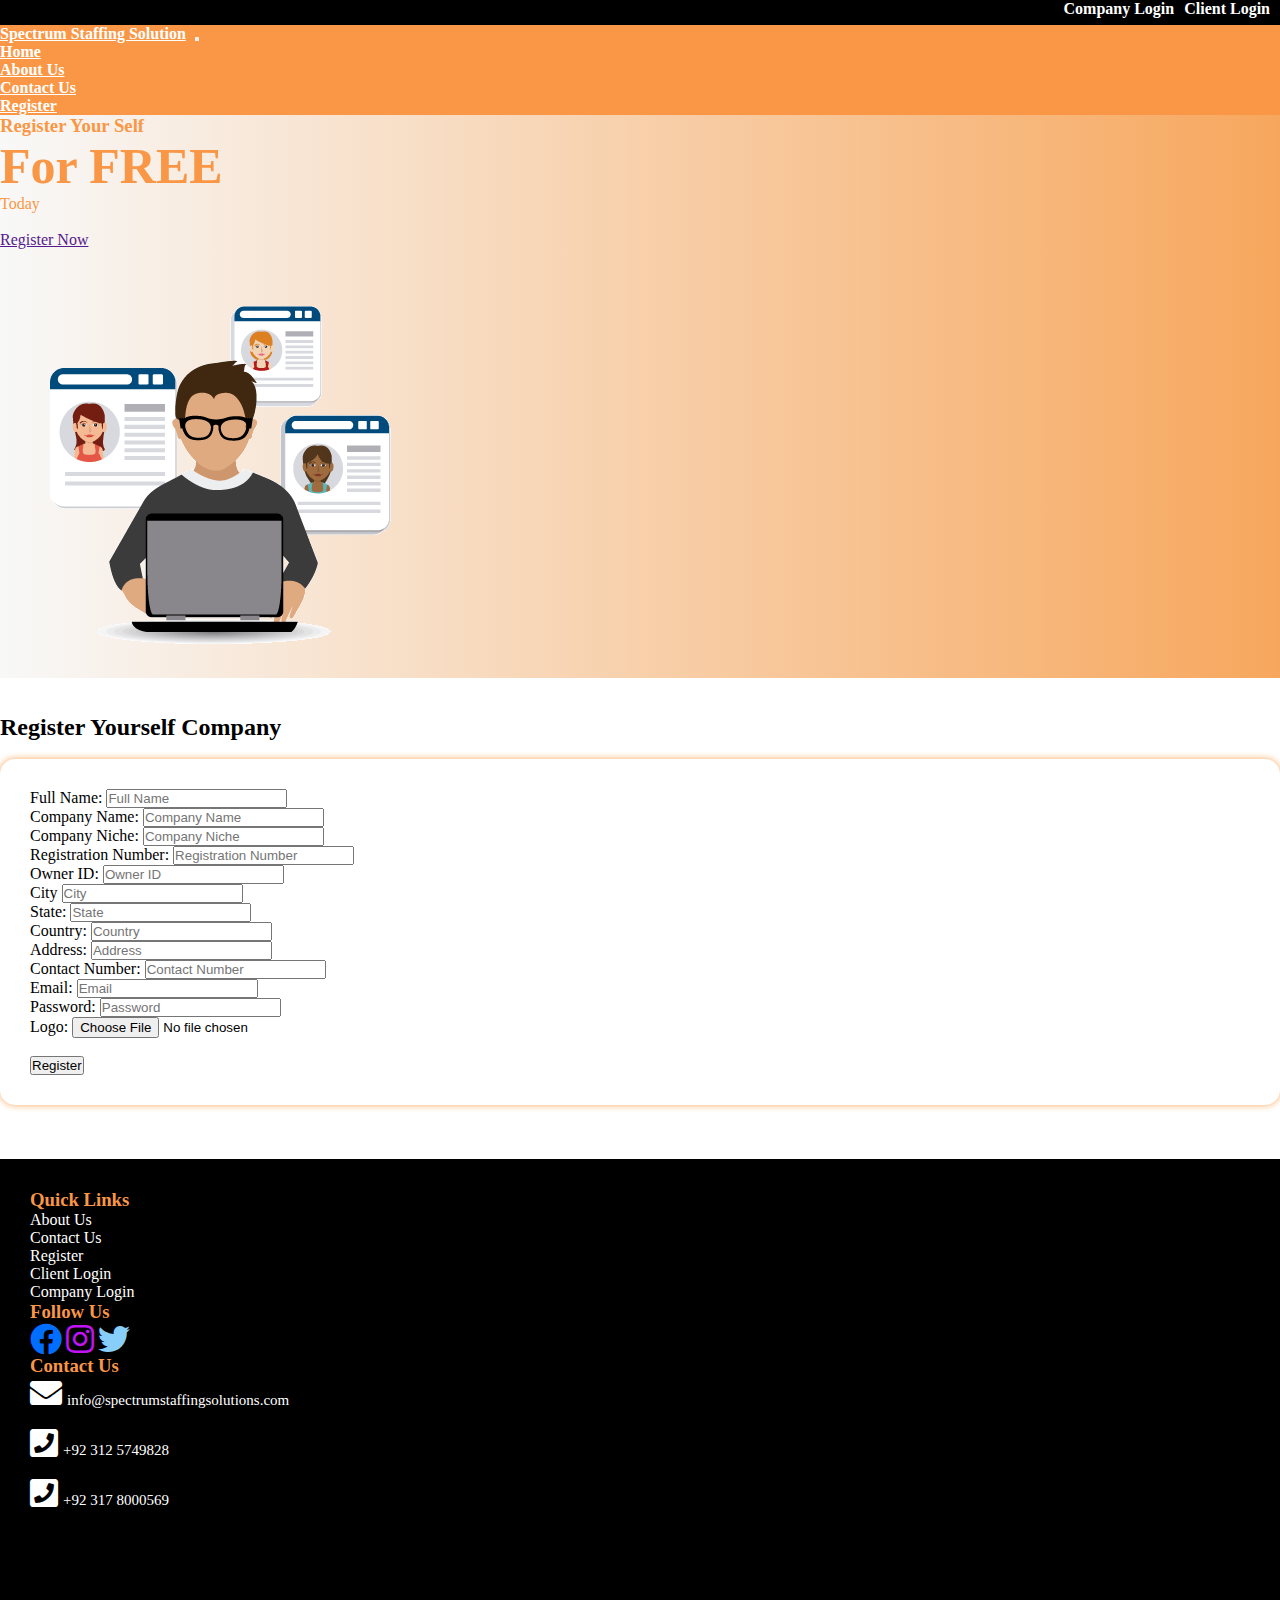
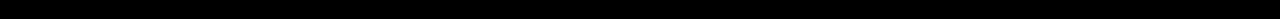
<file: registercompany.html>
<!doctype html>
<html lang="en">

<head>
    <!-- Required meta tags -->
    <meta charset="utf-8">
    <meta name="viewport" content="width=device-width, initial-scale=1">
    <link rel="stylesheet" href="app.css">
    <!-- Bootstrap CSS -->
    <link href="https://cdn.jsdelivr.net/npm/bootstrap@5.0.1/dist/css/bootstrap.min.css" rel="stylesheet"
        integrity="sha384-+0n0xVW2eSR5OomGNYDnhzAbDsOXxcvSN1TPprVMTNDbiYZCxYbOOl7+AMvyTG2x" crossorigin="anonymous">
    <link rel='stylesheet' href='https://use.fontawesome.com/releases/v5.0.13/css/all.css'>

    <title>Spectrum Staffing Solutions</title>
</head>

<body>
    <div class="container-fluid topbar">
        <div class="container">
            <div class="row ">
                <div class="col-sm-12">
                    <ul>
                        <li>
                            <a href="user/index.html">Client Login</a>
                        </li>
                        <li>
                            <a href="company/index.html">Company Login</a>
                        </li>
                    </ul>
                </div>
            </div>
        </div>
    </div>

    <nav class="navbar navbar-expand-lg navbar-light " id="nav">
        <div class="container-fluid">
            <a class="navbar-brand" href="#">Spectrum Staffing Solution</a>
            <button class="navbar-toggler" type="button" data-bs-toggle="collapse" data-bs-target="#navbarNav"
                aria-controls="navbarNav" aria-expanded="false" aria-label="Toggle navigation">
                <span class="navbar-toggler-icon"></span>
            </button>
            <div class="collapse navbar-collapse" id="navbarNav">
                <ul class="navbar-nav mx-auto">
                    <li class="nav-item">
                        <a class="nav-link active" aria-current="page" href="index.html">Home</a>
                    </li>
                    <li class="nav-item">
                        <a class="nav-link" href="index.html#aboutus">About Us</a>
                    </li>
                    <li class="nav-item">
                        <a class="nav-link" href="index.html#contactus">Contact Us</a>
                    </li>
                    <li class="nav-item">
                        <a class="nav-link btn btn-outline-warning " href="register.html">Register</a>
                    </li>
                </ul>
            </div>
        </div>
    </nav>
    <div class="container-fluid header">
        <div class="row align-items-center">
            <div class="col-sm-6 text-center">
                <h3 style="font-weight: 900;">Register Your Self </h3>
                <h1 style="font-weight: 700;font-size: 50px;">For FREE</h1>
                <h4 style="font-weight: 500;">Today</h4> <br>
                <a href="" class="btn btn-danger">Register Now</a>
            </div>
            <div class="col-sm-6">
                <img src="images/register.png" class="img-fluid" alt="">
            </div>
        </div>
    </div> <br><br>
    <div class="container">
        <div class="row">
            <div class="col-sm-12 text-center">
                <h2><strong>Register Yourself Company</strong></h2>
            </div>
        </div> <br>
        <div class="row">
            <div class="offset-sm-2 col-sm-8 offset-sm-2">
                <form action="php/register.php" enctype="multipart/form-data" method="post" class="registerform">
                    <div class="row">
                        <div class="col-sm-6">
                            <label for="">Full Name:</label>
                            <input type="text" name="fname" placeholder="Full Name" id="" class="form-control" required>
                        </div>
                        <div class="col-sm-6">
                            <label for="">Company Name:</label>
                            <input type="text" name="companyname" placeholder="Company Name" id="" class="form-control" required>
                        </div>
                    </div>
                    <div class="row">
                        <div class="col-sm-6">
                            <label for="">Company Niche:</label>
                            <input type="text" name="niche" placeholder="Company Niche" id="" class="form-control" required>
                        </div>
                        <div class="col-sm-6">
                            <label for="">Registration Number:</label>
                            <input type="text" name="regno" placeholder="Registration Number" id="" class="form-control" required>
                        </div>
                    </div>
                    <div class="row">
                        <div class="col-sm-6">
                            <label for="">Owner ID:</label>
                            <input type="text" name="ownerid" placeholder="Owner ID" id="" class="form-control" required>
                        </div>
                        <div class="col-sm-6">
                            <label for="">City</label>
                            <input type="text" name="city" placeholder="City" id="" class="form-control" required>
                        </div>
                    </div>
                    <div class="row">
                        <div class="col-sm-6">
                            <label for="">State:</label>
                            <input type="text" name="state" placeholder="State" id="" class="form-control" required>
                        </div>
                        <div class="col-sm-6">
                            <label for="">Country:</label>
                            <input type="text" name="country" placeholder="Country" id="" class="form-control" required>
                        </div>
                    </div>
                    <div class="row">
                        <div class="col-sm-6">
                            <label for="">Address:</label>
                            <input type="text" name="address" placeholder="Address" id="" class="form-control" required>
                        </div>
                        <div class="col-sm-6">
                            <label for="">Contact Number:</label>
                            <input type="text" name="contact" placeholder="Contact Number" id="" class="form-control" required>
                        </div>
                    </div>
                    <div class="row">
                        <div class="col-sm-6">
                            <label for="">Email:</label>
                            <input type="email" name="email" placeholder="Email" id="" class="form-control" required>
                        </div>
                        <div class="col-sm-6">
                            <label for="">Password:</label>
                            <input type="password" name="pass" placeholder="Password" id="" class="form-control" required>
                        </div>
                    </div>
                    <div class="row">
                        <div class="col-sm-6">
                            <label for="">Logo:</label>
                            <input type="file" name="pic" placeholder="Picture" id="" class="form-control" required>
                        </div>
                        <div class="col-sm-6">
                            <br>
                            <input type="submit" name="company_register"  id="" class="form-control btn btn-success" value="Register" required>
                        </div>
                    </div>
                </form>

            </div>
        </div>
    </div>
    <br>
    <br>
    <br>
    <div class="container-fluid footer">
        <div class="container">
            <div class="row">
                <div class="col-sm-4">
                    <h3>Quick Links</h3>
                    <ul>
                        <li>
                            <a href="">About Us</a>
                        </li>
                        <li>
                            <a href="">Contact Us</a>
                        </li>
                        <li>
                            <a href="">Register</a>
                        </li>
                        <li>
                            <a href="">Client Login</a>
                        </li>
                        <li>
                            <a href="">Company Login</a>
                        </li>
                    </ul>
                </div>
                <div class="col-sm-4 text-center">
                    <h3>Follow Us</h3>
                    <a href=""><i class="fab fa-facebook fa-2x" style="color: rgb(0, 110, 255);"></i></a>
                    <a href=""><i class="fab fa-instagram fa-2x" style="color: rgb(192, 20, 245);"></i></a>
                    <a href=""><i class="fab fa-twitter fa-2x" style="color: lightskyblue;"></i></a>
                </div>
                <div class="col-sm-4">
                    <h3>Contact Us</h3>
                    <i class="fas fa-envelope fa-2x" style="color: white;"><span
                            style="font-size: 15px;font-weight: 400;margin-left: 5px;">info@spectrumstaffingsolutions.com</span></i>
                    <br> <br>
                    <i class="fas fa-phone-square fa-2x" style="color: white;"><span
                            style="font-size: 15px;font-weight: 400;margin-left: 5px;">+92 312 5749828</span></i> <br>
                    <br>
                    <i class="fas fa-phone-square fa-2x" style="color: white;"><span
                            style="font-size: 15px;font-weight: 400;margin-left: 5px;">+92 317 8000569</span></i>
                </div>
            </div>
        </div>
    </div>
    <!-- Optional JavaScript; choose one of the two! -->

    <!-- Option 1: Bootstrap Bundle with Popper -->
    <script src="https://cdn.jsdelivr.net/npm/bootstrap@5.0.1/dist/js/bootstrap.bundle.min.js"
        integrity="sha384-gtEjrD/SeCtmISkJkNUaaKMoLD0//ElJ19smozuHV6z3Iehds+3Ulb9Bn9Plx0x4"
        crossorigin="anonymous"></script>

    <!-- Option 2: Separate Popper and Bootstrap JS -->
    <!--
    <script src="https://cdn.jsdelivr.net/npm/@popperjs/core@2.9.2/dist/umd/popper.min.js" integrity="sha384-IQsoLXl5PILFhosVNubq5LC7Qb9DXgDA9i+tQ8Zj3iwWAwPtgFTxbJ8NT4GN1R8p" crossorigin="anonymous"></script>
    <script src="https://cdn.jsdelivr.net/npm/bootstrap@5.0.1/dist/js/bootstrap.min.js" integrity="sha384-Atwg2Pkwv9vp0ygtn1JAojH0nYbwNJLPhwyoVbhoPwBhjQPR5VtM2+xf0Uwh9KtT" crossorigin="anonymous"></script>
    -->
</body>

</html>
</file>
<file: app.css>
*{
    padding: 0px;
    margin: 0px;
}
.topbar{
    background-color: rgb(0, 0, 0);
    color: black;
    min-height: 25px;
}
.topbar ul{
    list-style: none;
  
}
.topbar ul li {
    display: inline;
    float: right;
    
}
.topbar ul li a {
    color: rgb(255, 255, 255);
    text-decoration: none;
    font-weight: 600;
    margin-right: 10px;
    
}
#nav{
    background-color: #F99746;
    
}
#nav a{
    color: white;
    margin-right: 5px;
    font-weight: 600;
}
#nav a:hover{
    background-color: white;
    color: #F99746;
    border-radius: 10px;
    transition: all 0.5s;
    

}
.header{
    color: #F99746;
    background-image: linear-gradient(to right, #c3c3c31c,#f7a75d);
}
.box{
    padding: 20px;
    box-shadow: 0 0 10px rgba(0, 0, 0, 0.315);
    min-height: 250px;
    border-radius: 10px;
}
.box i{
    color: #F99746;
}

.box:hover{
    background-color: #F99746;
    color: white;
    transition: all 0.7s;
}
.box:hover > i {
    color: white;
}
.aboutus{
    background-color: #F99746;
    color: white;
    padding: 40px;
}
.aboutus h1{
    font-weight: 800;
    font-size: 62px;
}
.aboutus p{
    font-weight: 400;
    font-size: 18px;
}
.contactus{
    background-color: #c9c9c9;
    padding: 40px;
}
.contactus form{
    background-color: #F99746;
    padding: 20px;
    border-radius: 20px;
    color: white;
}
.footer{
    background-color: black;
    min-height: 400px;
    padding: 30px;
 
}
.footer h3{
    color: #F99746;
}
.footer ul{
    list-style: none;
}
.footer ul li a{
    color: white;
    font-weight: 500;
    font-size: 16px;
    text-decoration: none;
}
.footer ul li a:hover{
    color: #F99746;
}
.registerform{
    padding: 30px;
    border-radius: 15px;
    box-shadow: 0 0 7px #f7a75d;
}
</file>
<file: css/admin.css>
* {
    padding: 0px;
    margin: 0px;
}

.loginform {
    background-color: rgba(255, 255, 255, 0);
    margin-top: 10vh;
    padding: 20px;
}

.loginform label {
    font-weight: 600;
}

.loginform label::after {
    content: "*";
    color: red;
}

.header {
    background-color: #1b1b1b;
    min-height: 8vh;
    align-items: center;
    padding: 10px;
    color: white;
}
.s1{
    background-color: #046582;
    padding: 30px;
    color: white;
}
.s2{
    background-color: rgb(233, 233, 233);
    padding: 30px;
    color: rgb(11, 139, 179);
}
.s3{
    min-height: 50px;
    background-color: rgb(216, 214, 214);
}
.cards{
    border: 2px solid rgba(0, 0, 0, 0.445);
}
.job_panel{
    background-color: rgb(37, 37, 37);
    color: white;
    padding: 20px;
    border-top-right-radius: 10px;
    border-top-left-radius: 10px;

}
.job_pannel{
    background-color: rgb(37, 37, 37);
    color: white;
    padding: 20px;
}
.header_home{
    background-color: #046582;
    color: white;
    padding: 10px;
}
.pie{
    background-color: rgb(37, 37, 37);
    color: white;
    padding: 20px;
}
#piechart{
    background-color: rgb(37, 37, 37);
    color: white;
    padding: 20px;
}
.form{
    background-color: white;
    padding: 30px;
    border-radius: 10px;
    color: #046582;
}
#companies , #clients , #chart , #manage_admins , #add_admin {
    display: none;
}
#detail_form{
    background: linear-gradient(to right bottom, #2c2c2c 50%, #363636 50%);
    padding: 50px;
    border-radius: 30px;
    color: white;
}
#detail_form img{
    width: 200px;
    height: 200px;
    border-radius: 60px;
}
@media only screen and (max-width: 800px){
    .cards h2{
    font-size: 12px;
}
}
</file>
<file: css/company.css>
* {
    padding: 0px;
    margin: 0px;
}
body{
    background: linear-gradient(to right bottom, #141414 50%, #202020 50%);
   
    background-repeat: no-repeat;
    height: 100vh;
    overflow: hidden;
}

.header {
    background: linear-gradient(to right bottom, #2c2c2c 50%, #363636 50%);
    min-height: 8vh;
    align-items: center;
    padding: 10px;
    color: white;
}

.loginform {
    background-color: rgb(255, 255, 255);
    margin-top: 10vh;
    padding: 20px;
}

.loginform label {
    font-weight: 600;
}

.loginform label::after {
    content: "*";
    color: red;
}


.head_text {
    background-color: #445566;
    color: white;
}

.b1 {
    background-color: rgb(6, 112, 173);
    color: white;
    min-height: 250px;
    align-items: center;
   
    padding: 10px;
}

.b2 {
    background-color: rgb(8, 141, 101);
    color: white;
    min-height: 250px;
    align-items: center;
    padding: 10px;
}

.b3 {
    background-color: #375f9b;
    color: white;
    min-height: 250px;
    align-items: center;
   
    padding: 10px;
}

.pie {
    background-color: #70286000;
    padding: 50px;
}

.header_profile {
    min-height: 50vh;
    writing-mode: vertical-rl;
    background: linear-gradient(to right bottom, #141414 50%, #202020 50%);
    align-items: center;
    color: white;
}

.header_profile h3 {
    font-size: 30px;
}

#latest_jobs {
    max-height: 50vh;
    overflow-x: hidden;
    overflow-y: scroll;
    padding: 10px;
    border: 2px solid #ffffff
    
}

#latest_jobs p {
    max-width: 700px;
    white-space: nowrap;
    overflow: hidden;
    text-overflow: ellipsis;
    font-size: 18px;
    color: white;
}

#latest_jobs a {
    text-decoration: none;
    color: #ffffff;
    text-decoration: underline;
}


.header_right {
    background-color: #0e0e0e;
    color: white;
}

.job_detailsh {
    background-color: #1a1919;
    color: white;
}

.job_details {
    background-color: #353435;
    align-items: center;
    color: white;
    padding-top: 10px;
}

.right_side {
    background-color: white;
    padding: 50px;
}

#form-right {
    display: none;
}
#updateform , #updatepic{
    display: none;
}

@media only screen and (max-width: 700px) {
    body{
        height: auto;
    }
   .header_profile h3{
       font-size: 12px;
   }
  
  }
</file>
<file: css/user.css>
*{
    padding: 0px;
    margin: 0px;
}
body{
    background: linear-gradient(to right bottom, #3d3e3f 50%, #141414 50%) !important;
    background-repeat: no-repeat;
    background-size: cover;
}
.header{
    background-color: #131313;
    min-height: 8vh;
    align-items: center;
    padding: 10px;
    color: white;
    border-bottom: 3px solid white;
    
}
.hr{
    border-top: 2px solid white;
}
.right_content{
    background-image: linear-gradient(to right, #131313fa , #070707c5);
}
.loginform{
    background-color: rgb(255, 255, 255);
    margin-top: 10vh;
    padding: 20px;
    
}
.loginform label{
    font-weight: 600;
}
.loginform label::after{
    content: "*";
    color: red;
}
.sidebar{
    min-height: 92vh;
    background-color: #1a1a1a;
    border-right: 3px solid rgb(255, 255, 255);
    transition: 0.5s;
    background: linear-gradient(to right bottom, #212222 50%, #141414 50%) !important;
    top: 8vh;
    
    z-index: 1; /* Stay on top */
   
 
}
.sidebar .bt {
    text-decoration: none;
    font-weight: 600;
    background-color: #414141;
    color: white;
  
}
.sidebar .bt:hover{
    text-decoration: none;
    font-weight: 600;
    background-color: #161616;
    color: white;
    border: 2px solid white;
    border-radius: 30px;
   transition:cubic-bezier(1, 0, 0, 1) 0.6s;
}
.header_right{
    background-color: #ffffff;
    color: rgb(0, 0, 0);
   
}

.b1{
    background: linear-gradient(to right bottom, #2f3441 50%, #212531 50%);
color: white;
min-height: 250px;
align-items: center;

padding: 10px;
}
.b2{
    background: linear-gradient(to left bottom, #2f3441 50%, #212531 50%);
color: white;
min-height: 250px;
align-items: center;
padding: 10px;
}
.b3{
    background: linear-gradient(to right bottom, #2f3441 50%, #212531 50%);
color: white;
min-height: 250px;
align-items: center;

padding: 10px;
}
#latest_jobs{
    max-height: 600px;
    overflow-x: hidden;
    overflow-y: scroll;
    padding: 10px;
   border: 2px solid #ffffff;
}
#latest_jobs p{
    max-width: 700px;
    white-space: nowrap;
    overflow: hidden;
    text-overflow: ellipsis;
    font-size: 18px;
    color: white;
}
#latest_jobs a{
    text-decoration: none;
    color: #ffffff;
    font-size: 26px;
    font-weight: 600;
}
#latest_jobs a:hover{
    color: #44b5c7;
}
#latest_jobs .btn{
    font-size: 18px;
}
.job_details{

    margin-bottom: 1%;
    align-items: center;
  
    background-color: #468f9b;
    color: white;
}
.job_detailsh{
    background-color: #1c4d55;
    color: white;
}
.header_profile{
    min-height: 80vh;
    max-height: 80vh;
    writing-mode:vertical-rl;
    background: linear-gradient(to right bottom, #2f3441 50%, #212531 50%);
    align-items: center;
    color: white;
  
}
.header_profile h3{
    font-size: 60px;
}
#jobdetails{
    padding: 40px;
    background-color: white;
    color: black;
}
#nav_bt{
    display: none;
}
.right_side{
    background: linear-gradient(to right bottom, #2f3441 50%, #212531 50%);
    padding: 50px;
    color: white;
}
.right_side img{
    border: 3px solid white;
}
.right_side h4{
    border: 1px solid white;
   
    
}
#updateform , #updatepic{
    display: none;
}
@media only screen and (max-width: 700px) {
    .sidebar{
        display: none;
    }
    #nav_bt{
        display: block;
    }
    #box h2{
        font-size: 12px;
    }
  
  }
</file>
